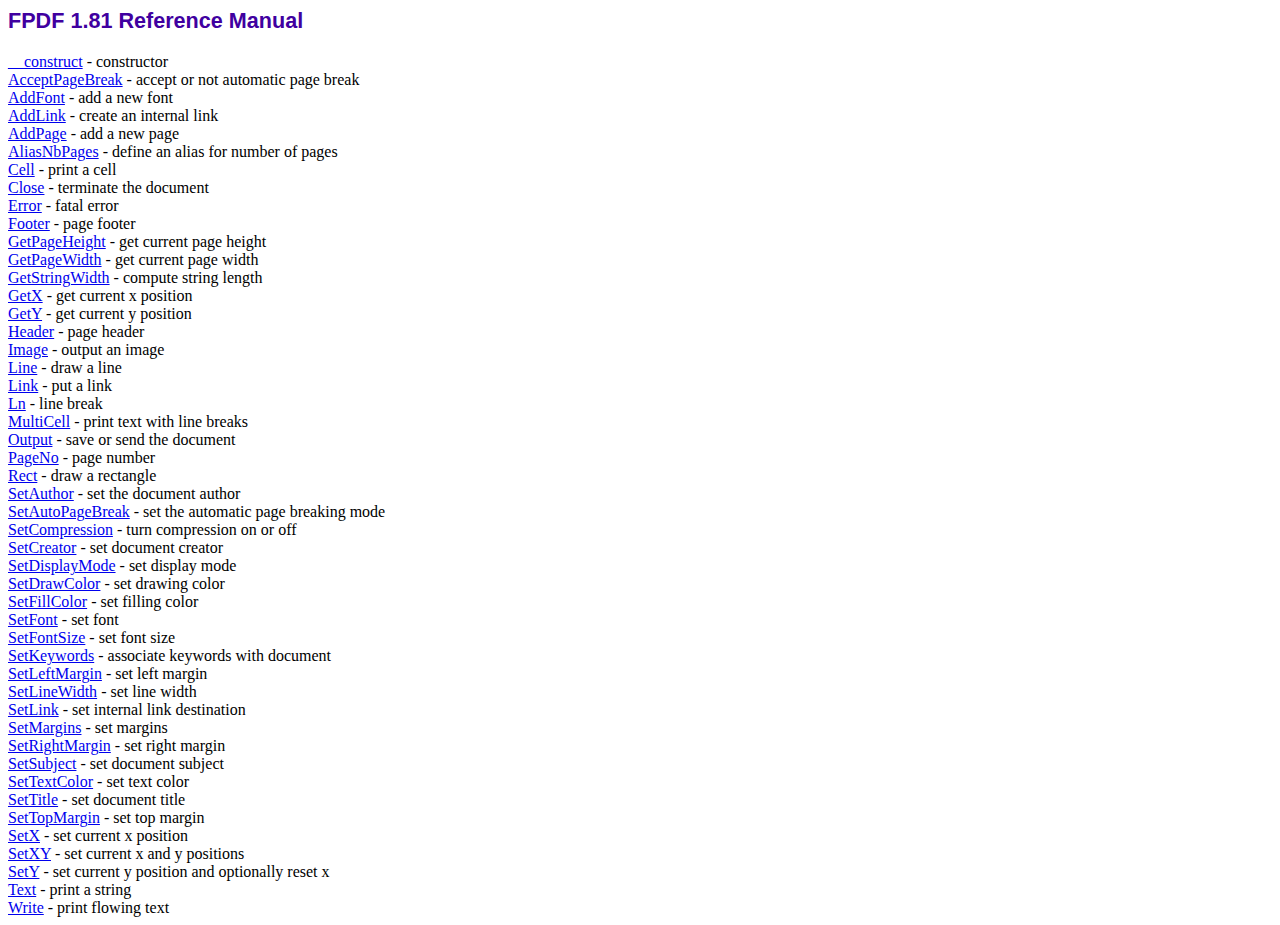
<file: fpdf/doc/index.htm>
<!DOCTYPE html PUBLIC "-//W3C//DTD HTML 4.01 Transitional//EN">
<html>
<head>
<meta http-equiv="Content-Type" content="text/html; charset=ISO-8859-1">
<title>FPDF 1.81 Reference Manual</title>
<link type="text/css" rel="stylesheet" href="../fpdf.css">
</head>
<body>
<h1>FPDF 1.81 Reference Manual</h1>
<a href="__construct.htm">__construct</a> - constructor<br>
<a href="acceptpagebreak.htm">AcceptPageBreak</a> - accept or not automatic page break<br>
<a href="addfont.htm">AddFont</a> - add a new font<br>
<a href="addlink.htm">AddLink</a> - create an internal link<br>
<a href="addpage.htm">AddPage</a> - add a new page<br>
<a href="aliasnbpages.htm">AliasNbPages</a> - define an alias for number of pages<br>
<a href="cell.htm">Cell</a> - print a cell<br>
<a href="close.htm">Close</a> - terminate the document<br>
<a href="error.htm">Error</a> - fatal error<br>
<a href="footer.htm">Footer</a> - page footer<br>
<a href="getpageheight.htm">GetPageHeight</a> - get current page height<br>
<a href="getpagewidth.htm">GetPageWidth</a> - get current page width<br>
<a href="getstringwidth.htm">GetStringWidth</a> - compute string length<br>
<a href="getx.htm">GetX</a> - get current x position<br>
<a href="gety.htm">GetY</a> - get current y position<br>
<a href="header.htm">Header</a> - page header<br>
<a href="image.htm">Image</a> - output an image<br>
<a href="line.htm">Line</a> - draw a line<br>
<a href="link.htm">Link</a> - put a link<br>
<a href="ln.htm">Ln</a> - line break<br>
<a href="multicell.htm">MultiCell</a> - print text with line breaks<br>
<a href="output.htm">Output</a> - save or send the document<br>
<a href="pageno.htm">PageNo</a> - page number<br>
<a href="rect.htm">Rect</a> - draw a rectangle<br>
<a href="setauthor.htm">SetAuthor</a> - set the document author<br>
<a href="setautopagebreak.htm">SetAutoPageBreak</a> - set the automatic page breaking mode<br>
<a href="setcompression.htm">SetCompression</a> - turn compression on or off<br>
<a href="setcreator.htm">SetCreator</a> - set document creator<br>
<a href="setdisplaymode.htm">SetDisplayMode</a> - set display mode<br>
<a href="setdrawcolor.htm">SetDrawColor</a> - set drawing color<br>
<a href="setfillcolor.htm">SetFillColor</a> - set filling color<br>
<a href="setfont.htm">SetFont</a> - set font<br>
<a href="setfontsize.htm">SetFontSize</a> - set font size<br>
<a href="setkeywords.htm">SetKeywords</a> - associate keywords with document<br>
<a href="setleftmargin.htm">SetLeftMargin</a> - set left margin<br>
<a href="setlinewidth.htm">SetLineWidth</a> - set line width<br>
<a href="setlink.htm">SetLink</a> - set internal link destination<br>
<a href="setmargins.htm">SetMargins</a> - set margins<br>
<a href="setrightmargin.htm">SetRightMargin</a> - set right margin<br>
<a href="setsubject.htm">SetSubject</a> - set document subject<br>
<a href="settextcolor.htm">SetTextColor</a> - set text color<br>
<a href="settitle.htm">SetTitle</a> - set document title<br>
<a href="settopmargin.htm">SetTopMargin</a> - set top margin<br>
<a href="setx.htm">SetX</a> - set current x position<br>
<a href="setxy.htm">SetXY</a> - set current x and y positions<br>
<a href="sety.htm">SetY</a> - set current y position and optionally reset x<br>
<a href="text.htm">Text</a> - print a string<br>
<a href="write.htm">Write</a> - print flowing text<br>
</body>
</html>
</file>
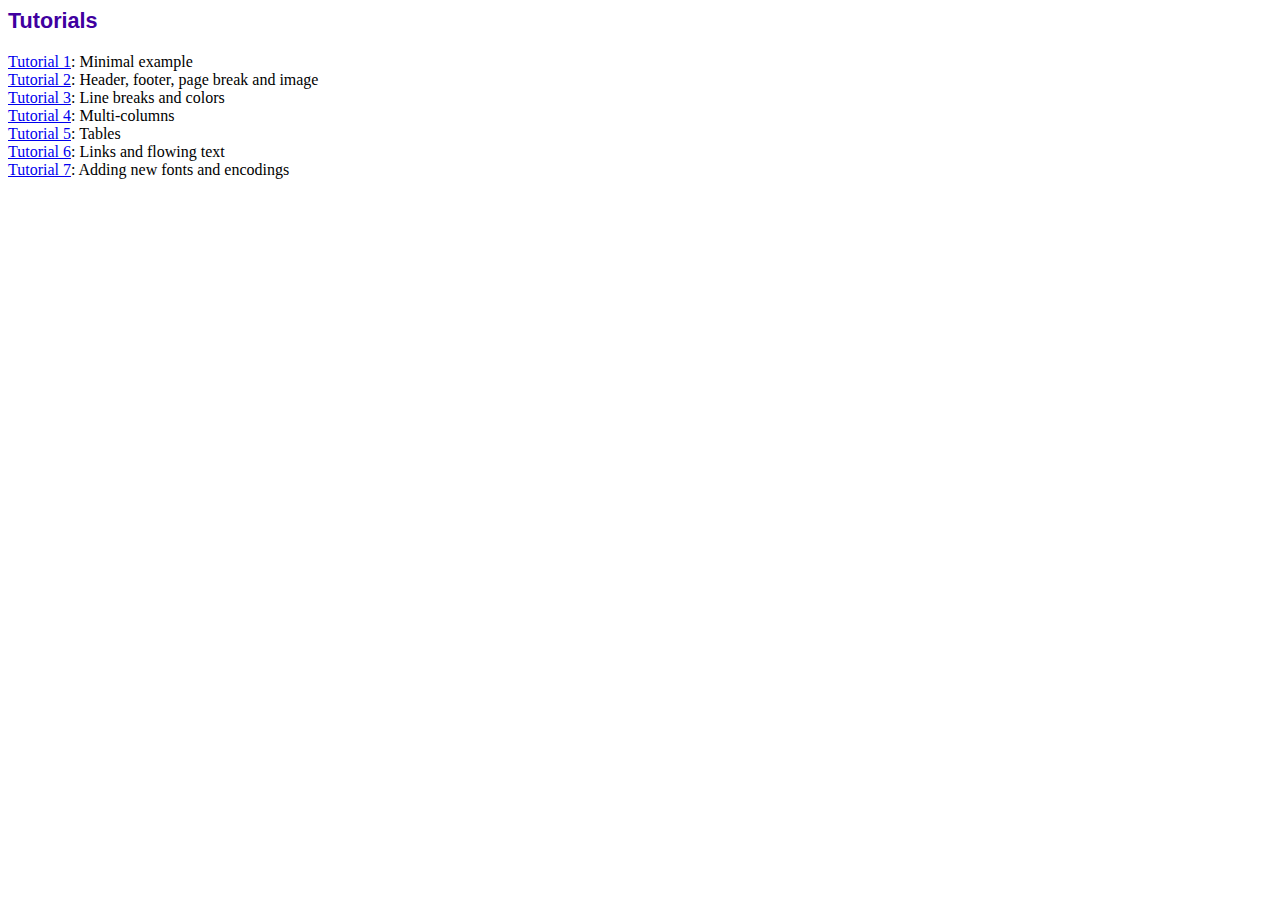
<file: fpdf/tutorial/index.htm>
<!DOCTYPE html PUBLIC "-//W3C//DTD HTML 4.01 Transitional//EN">
<html>
<head>
<meta http-equiv="Content-Type" content="text/html; charset=ISO-8859-1">
<title>Tutorials</title>
<link type="text/css" rel="stylesheet" href="../fpdf.css">
</head>
<body>
<h1>Tutorials</h1>
<ul style="list-style-type:none; margin-left:0; padding-left:0">
<li><a href="tuto1.htm">Tutorial 1</a>: Minimal example</li>
<li><a href="tuto2.htm">Tutorial 2</a>: Header, footer, page break and image</li>
<li><a href="tuto3.htm">Tutorial 3</a>: Line breaks and colors</li>
<li><a href="tuto4.htm">Tutorial 4</a>: Multi-columns</li>
<li><a href="tuto5.htm">Tutorial 5</a>: Tables</li>
<li><a href="tuto6.htm">Tutorial 6</a>: Links and flowing text</li>
<li><a href="tuto7.htm">Tutorial 7</a>: Adding new fonts and encodings</li>
</ul>
</body>
</html>
</file>
<file: fpdf/fpdf.css>
body {font-family:"Times New Roman",serif}
h1 {font:bold 135% Arial,sans-serif; color:#4000A0; margin-bottom:0.9em}
h2 {font:bold 95% Arial,sans-serif; color:#900000; margin-top:1.5em; margin-bottom:1em}
dl.param dt {text-decoration:underline}
dl.param dd {margin-top:1em; margin-bottom:1em}
dl.param ul {margin-top:1em; margin-bottom:1em}
tt, code, kbd {font-family:"Courier New",Courier,monospace; font-size:82%}
div.source {margin-top:1.4em; margin-bottom:1.3em}
div.source pre {display:table; border:1px solid #24246A; width:100%; margin:0em; font-family:inherit; font-size:100%}
div.source code {display:block; border:1px solid #C5C5EC; background-color:#F0F5FF; padding:6px; color:#000000}
div.doc-source {margin-top:1.4em; margin-bottom:1.3em}
div.doc-source pre {display:table; width:100%; margin:0em; font-family:inherit; font-size:100%}
div.doc-source code {display:block; background-color:#E0E0E0; padding:4px}
.kw {color:#000080; font-weight:bold}
.str {color:#CC0000}
.cmt {color:#008000}
p.demo {text-align:center; margin-top:-0.9em}
a.demo {text-decoration:none; font-weight:bold; color:#0000CC}
a.demo:link {text-decoration:none; font-weight:bold; color:#0000CC}
a.demo:hover {text-decoration:none; font-weight:bold; color:#0000FF}
a.demo:active {text-decoration:none; font-weight:bold; color:#0000FF}
</file>
